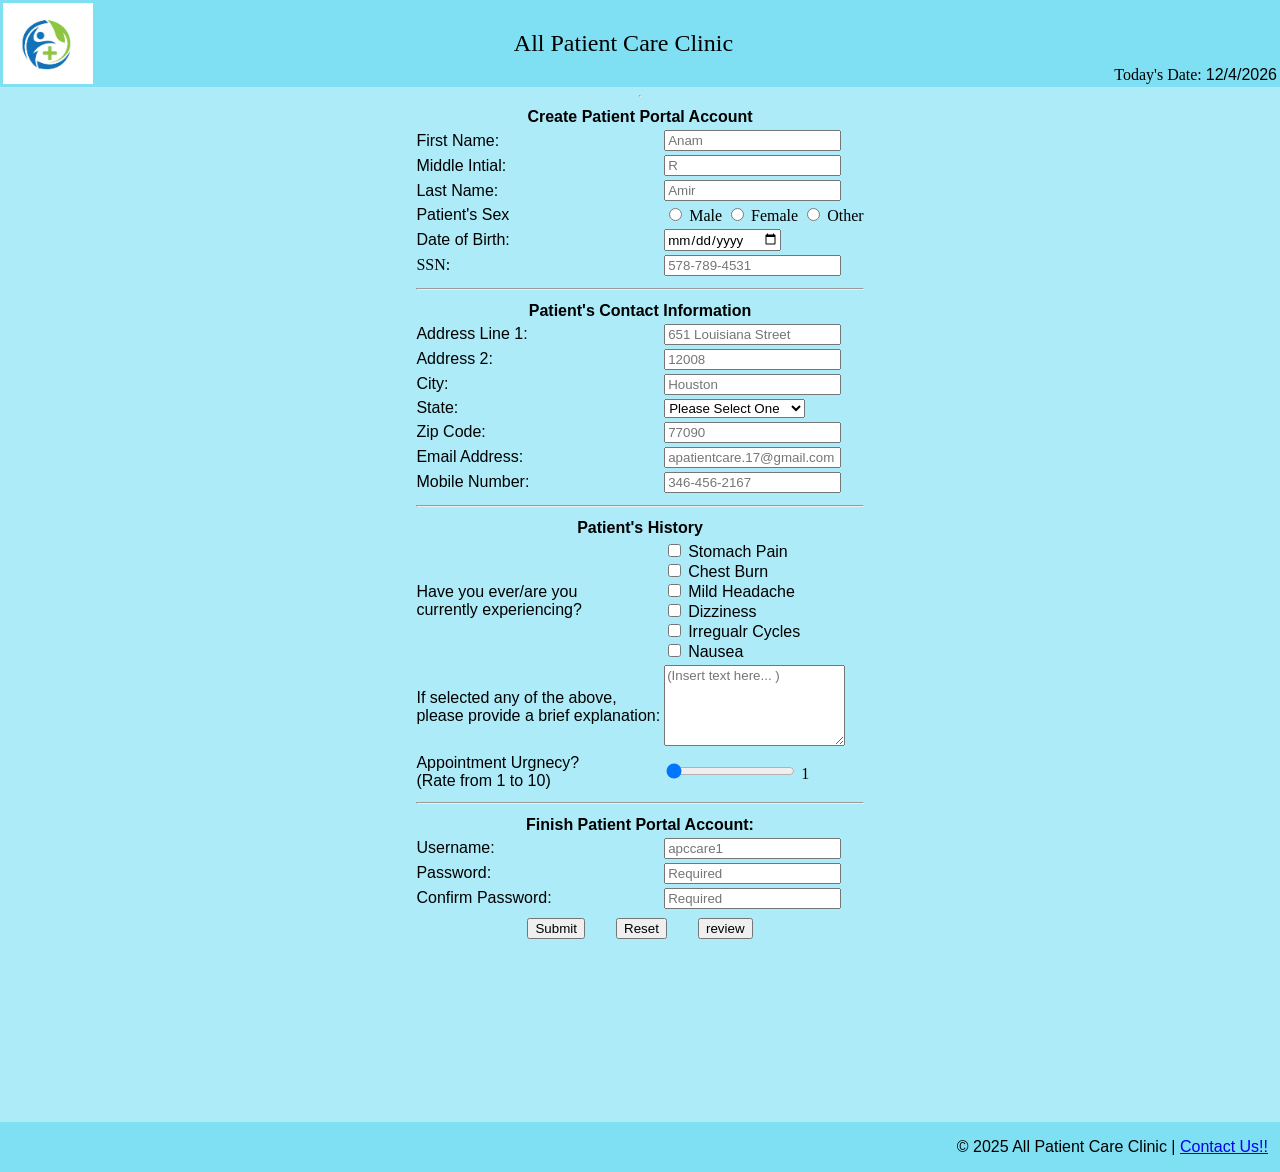
<file: index.html>
<!DOCTYPE html>
<!--
Program Name:patient-form.html
Author:Anam Amir
Date Created:9/17/2025
Date last edited:9/26/2025
Version:1.0
Description: Homework 1 learning and creating a form
-->
<html lang="en">
    <head>
        <link rel="stylesheet" href="hw2.css"><!--links to css file-->

        <!--displays text in the browser's tab-->
        <title>New Patient Registration | All Patient Care Clinic</title>
    </head>
    <body>
        <header>
        <table width="100%"
        <tr>
            <td valign="top" align="left" width="40%">
            <div class="image">
                <img align="center" src="patientlogo1.png" alt="All Patient Care Clinic Logo" width="90px" id="logo"/>
            </div>
        </td>

        <td>
            <h2>All Patient Care Clinic</h2>
        </td>

        <td valign="bottom" align="right" width="20%">
            Today's Date: <span id="today"></span>
        </td>

        </tr>
        </table>
             </header>
      <hr>
      <!--form begins here-->
      <form name="signup" id="signup" action="thankyou.html">
        <center>
            <div class="format">
                <table>
                    <tr>
                        <th colspan="4">Create Patient Portal Account</th>
                    </tr>
                    <!--patient's information section of form starts here-->

                    <tr>
                        <td class="apc1"><label for="fname">First Name:</label></td>
                           <td>
                            <input
                            type="text"
                            name="fname"
                            id="fname"
                            maxlength="30"
                            required
                            title="Letters,apostrophes, and dashes only."
                            pattern="[a-zA-Z']{1,30}
                            onblur="validateFname()"
                            placeholder="Anam"
                            />
                           </br>
                           <span class="error" id="fname-error></span>"
                            </td>
                            </tr>

                            <tr>
                        <td class="apc1"><label for="mini">Middle Intial:</label></td>
                           <td>
                            <input
                            type="text"
                            name="mini"
                            id="mini"
                            maxlength="1"
                            required
                            title="Letters only"
                             pattern="[a-zA-Z']{0,1}
                             onblur="validateMini()"
                            placeholder="R"
                            />
                            </br>
                           <span class="error" id="mini-error></span>"
                            </td>
                            </tr>

                            <tr>
                        <td class="apc1"><label for="lname">Last Name:</label></td>
                           <td>
                            <input
                            type="text"
                            name="lname"
                            id="lname"
                            maxlength="30"
                            required
                            title="Letters,apostrophes, and dashes only."
                             pattern="[a-zA-Z']{1,30}
                             onblur="validateLname()"
                            placeholder="Amir"
                            />
                            </br>
                           <span class="error" id="lname-error></span>"
                            </td>
                            </tr>

                            <tr>
                                <td class="apc1"><label for="psex">Patient's Sex</label></td>     
                                <td>
                                    <input   
                                    type="radio"
                                    id="s1"
                                    name="psex"
                                    value="Male"
                                    />
                                    Male

                                    <input   
                                    type="radio"
                                    id="s2"
                                    name="psex"
                                    value="Female"
                                    />
                                    Female

                                    <input   
                                    type="radio"
                                    id="s3"
                                    name="psex"
                                    value="Other"
                                    />
                                    Other
                                    </td>
                              </tr>

                    <tr>
                        <td class="apc1"><label for="dob">Date of Birth:</label></td>
                            <td>
                                <input
                                type="date"
                                id="dob"
                                name="dob"
                                onblur="validateDob()"
                                required
                                />
                                </br>
                           <span class="error" id="dob-error></span>"
                                </td>

                        </tr>   

        <tr>
        <td class="apc1><label for="ssn">SSN:</td>
        <td>
            <input
            type="password"
            minlength="11"
            maxlength="11"
            name="ssn"
            id="ssn"
            required
            title="Numbers only"
            placeholder="578-789-4531"
            onblur="validateSsn()"
            />
              </br>
                           <span class="error" id="ssn-error></span>"
            </td>
      </tr>

      <tr>
        <th colspan="4"><hr></th> <!--a little line divinding thing-->

    </tr>
    <tr>
        <th colspan="4">Patient's Contact Information</th>
    </tr>

    <tr>
                        <td class="apc1"><label for="addressline1">Address Line 1:</label></td>
                           <td>
                            <input
                            type="text"
                            name="addressline1"
                            id="addressline1"
                            maxlength="40"
                            required
                            title="Please enter your home address"
                            placeholder="651 Louisiana Street"
                            onblur="validateAddressline1()"
                            />
                              </br>
                           <span class="error" id="addressline1-error"></span>
                            </td>
                            </tr>

                            <tr>
                        <td class="apc1"><label for="address2">Address 2:</label></td>
                           <td>
                            <input
                            type="text"
                            name="address2"
                            id="address2"
                            maxlength="40"
                            required
                            title="Please enter your home address"
                            placeholder="12008"
                            />
                            </td>
                            </tr>

                            <tr>
                        <td class="apc1"><label for="city">City:</label></td>
                           <td>
                            <input
                            type="text"
                            name="city"
                            id="city"
                            maxlength="30"
                            required
                            title="Please enter your city name"
                            placeholder="Houston"
                            />
                            </td>
                            </tr>

                            <tr>
                                <td class="apc1"><label for="state">State:</label></td>
                                <td>
                                    <select>
                 <option selected disabled>Please Select One</option>
                <option value="AL">Alabama</option>
                <option value="AK">Alaska</option>
                <option value="AZ">Arizona</option>
                <option value="AR">Arkansas</option>
                <option value="CA">California</option>
                <option value="CO">Colorado</option>
                <option value="CT">Connecticut</option>
                <option value="DE">Delaware</option>
                <option value="DC">District Of Columbia</option>
                <option value="FL">Florida</option>
                <option value="GA">Georgia</option>
                <option value="HI">Hawaii</option>
                <option value="ID">Idaho</option>
                <option value="IL">Illinois</option>
                <option value="IN">Indiana</option>
                <option value="IA">Iowa</option>
                <option value="KS">Kansas</option>
                <option value="KY">Kentucky</option>
                <option value="LA">Louisiana</option>
                <option value="ME">Maine</option>
                <option value="MD">Maryland</option>
                <option value="MA">Massachusetts</option>
                <option value="MI">Michigan</option>
                <option value="MN">Minnesota</option>
                <option value="MS">Mississippi</option>
                <option value="MO">Missouri</option>
                <option value="MT">Montana</option>
                <option value="NE">Nebraska</option>
                <option value="NV">Nevada</option>
                <option value="NH">New Hampshire</option>
                <option value="NJ">New Jersey</option>
                <option value="NM">New Mexico</option>
                <option value="NY">New York</option>
                <option value="NC">North Carolina</option>
                <option value="ND">North Dakota</option>
                <option value="OH">Ohio</option>
                <option value="OK">Oklahoma</option>
                <option value="OR">Oregon</option>
                <option value="PA">Pennsylvania</option>
                <option value="RI">Rhode Island</option>
                <option value="SC">South Carolina</option>
                <option value="SD">South Dakota</option>
                <option value="TN">Tennessee</option>
                <option value="TX">Texas</option>
                <option value="UT">Utah</option>
                <option value="VT">Vermont</option>
                <option value="VA">Virginia</option>
                <option value="WA">Washington</option>
                <option value="WV">West Virginia</option>
                <option value="WI">Wisconsin</option>
                <option value="WY">Wyoming</option>
                </select>
                </td>
                </tr>

                <tr>
                        <td class="apc1"><label for="zcode">Zip Code:</label></td>
                           <td>
                            <input
                            type="text"
                            name="zcode"
                            id="zcode"
                            pattern="[0-9]{5}"
                            maxlength="5"
                            required
                            title="Numbers only"
                            placeholder="77090"
                            onblur="validateZcode()"
                            />
                              </br>
                           <span class="error" id="zcode-error"></span>
                            </td>
                            </tr>

                            <tr>
                        <td class="apc1"><label for="email">Email Address:</label></td>
                           <td>
                            <input
                            type="email"
                            name="email"
                            id="email"
                            required
                            title="Please enter your email address"
                            placeholder="apatientcare.17@gmail.com"
                            pattern="[a-z0-9._%+-]+@[a-z0-9.-]+\.[a-z]{2,20}$"
                            onblur="validateEmail()"
                            />
                           </br>
                           <span class="error" id="email-error"></span>
                            </td>
                            </tr>

                            <tr>
                        <td class="apc1"><label for="mnumber">Mobile Number:</label></td>
                           <td>
                            <input
                            type="text"
                            name="mnumber"
                            id="mnumber"
                            pattern="[0-9]{3}-[0-9]{3}-[0-9]{4}"
                            maxlength="30"
                            required
                            title="Please enter your Mobile Number"
                            placeholder="346-456-2167"
                            onblur="validateMobile()"
                            />
                              </br>
                           <span class="error" id="mnumber-error"></span>
                            </td>
                            </tr>

                            <tr>
        <th colspan="4"><hr></th> <!--a little line divinding thing-->

    </tr>

    <!--showing patient history section on form-->
    <tr>
        <th colspan="4">Patient's History</th>
        </tr>

        <tr>
                <td class="apc1"><lable for=pathistory">Have you ever/are you <br> currently experiencing?</label></td>
                <td>
        <input type="checkbox" id="option1" value="Stomach Pain"/>
        <label for="Stomach Pain">Stomach Pain</label><br>

        <input type="checkbox" id="option2" value="Chest Burn"/>
        <label for="Chest Burn">Chest Burn</label><br>

        <input type="checkbox" id="option3" value="Mild Headache"/>
        <label for="Mild Headache">Mild Headache</label><br>

        <input type="checkbox" id="option4" value="Dizziness"/>
        <label for="Dizziness">Dizziness</label><br>

        <input type="checkbox" id="option5" value="Irregular Cycles"/>
        <label for="Irregualar Cycles">Irregualr Cycles</label><br>

        <input type="checkbox" id="option6" value="Nausea"/>
        <label for="Nausea">Nausea</label><br>
        </td>
        </tr>

        <tr>
            <td class="apc1" align="left">
                <lable for="notes">If selected any of the above,<br> please provide a brief explanation:</label>
                </td>
                <td>
                <textarea
                rows="5"
                colus="50"
                maxlength="500"
                id="notes"
                name="notes"
                title="Please enter a brief Description of your symptoms"
                placeholder="(Insert text here... )"
                ></textarea>
                <span id="description_text"></span>
                </td>
                </tr>

        <!--html version for range slider-->
        <tr>
                  <td class="apc1"><lable for="range">Appointment Urgnecy?<br/>(Rate from 1 to 10)</label></td>
        <td>
            <input
            type="range"
            name="range"
            id="range"
            min="1"
            max="10"
            value="0"
            />
            <span id="range-slider"></span>
            </td>
           </tr>
           
            <tr>
        <th colspan="4"><hr></th> <!--a little line divinding thing-->
         </tr>

         <!--account information section starts here-->
         <tr>
        <th colspan="4">Finish Patient Portal Account:</th>

            </tr>

            <tr>
                        <td class="apc1"><label for="uname">Username:</label></td>
                           <td>
                            <input
                            type="text"
                            name="uname"
                            id="uname"
                            minlength="5"
                            maxlength="15"
                            required
                            title="Username must contain at least 5 characters. Cannot start with a number."
                            placeholder="apccare1"
                            onblur="validateUname()"
                            />
                              </br>
                           <span class="error" id="uname-error"></span>
                            </td>
                            </tr>

                            <tr>
                        <td class="apc1"><label for="pword">Password:</label></td>
                           <td>
                            <input
                            type="password"
                            name="pword"
                            id="pword"
                            maxlength="25"
                            minlength="10"
                            required
                            title="Password must contain at least 10 characters, one uppercase letter,one lowercase letter, one number, and one special character."
                            placeholder="Required"
                            onblur="validatePassword()"
                            oninput="validatePassword()"
                            onfocus="validatePassword()"
                            />
                              </br>
                           <span class="error" id="pword-error"></span>
                            </td>
                            </tr>

                            <td class="apc1"><label for="con_pword">Confirm Password:</label></td>
                           <td>
                            <input
                            type="password"
                            name="con_pword"
                            id="con_pword"
                            maxlength="25"
                            minlength="10"
                            required
                            title="Please re-enter the Password"
                            placeholder="Required"
                             onblur="confirmPassword()"
                            oninput="confirmPassword()"
                            onfocus="confirmPassword()"
                            />
                             </br>
                           <span class="error" id="pword2-error"></span>
                            </td>
                            </tr>

                            <tr>
                                 <td class="apc1" colspan="4">
                                    <center>
                <input type="submit" name="submit" id="submit" style="font-family:'optima',sans-serif;">
                &nbsp; &nbsp; &nbsp;
                <input type="reset" name="reset" id="reset" style="font-family:'optima',sans-serif;">
                &nbsp; &nbsp; &nbsp;
                <input type="button" name="review" id="review" value="review" style="font-family:'optima',sans-serif;" onclick="reviewInput()">
                </center>
                </td>

                            </tr>






                      </table>
            </div>
            <div class="pword-message">
                <span id="msg1"></span><br/>
                <span id="msg2"></span><br/>
                <span id="msg3"></span><br/>
                <span id="msg4"></span><br/>
                <span id="msg5"></span><br/>
                <span id="msg6"></span><br/>
                <span id="msg7"></span><br/>
                <span id="pword2-error"></span><br/>
             </div>
                <center>
                    <p id="showInput"></p>
                </center>
            </div>
        </center>
</form>
<!--footer part is here where the website link goes-->
<footer>
    <p id="footer"> &#169 2025 All Patient Care Clinic | <a href="https://allcareclinicsdallas.com/"target="_blank"rel="noopener noreferrer">Contact Us!!</a></p>
    </footer>

    <script src="hw2.js"></script>



    </body>
</html>
</file>
<file: hw2.css>
/*
 Program Name:patient-form.html
Author:Anam Amir
Date Created:9/17/2025
Date last edited:9/26/2025
Version:1.0
Description: Homework 1 learning and creating a CSS file
*/

header {
  display:flex;
  align-items:center;
  justify-content: space-between;
  width:100%;
  background-color: rgba(78, 212, 236, 0.491);
}
header h2{
  margin: 0 auto;      /* pushes title to the center */
  flex: 1;             /* let h1 take space in the middle */
}



body{
  display:flex;
  flex-direction: column;
  align-items:center;
  background-color:rgb(172, 235, 247);
  margin:0;
  height:100%;
  min-height:100vh; /*to make sure that the page is height of the viewport*/

}
form{
  flex-grow:1;
}
h1,h2{
  font-family:"Copperplate",fantasy;
  font-weight:normal;
}

main{
  flex:1;/* take all remaining space */
  font-family:"Copperplate",fantasy;
  
}

.image{
  text-align:left;

}

.apc1{
  font-family:"optima",sans-serif;
  
}
th {
font-family:"optima",sans-serif;
}

footer{
  text-align:center;
  width:100%;
  background-color:rgb(78, 212, 236, 0.491);
  height:3.0 rem;
}

#footer{
  text-align:right;
  font-family:"optima",sans-serif;
  font-weight: normal;
  margin-right:12px;
}

label{
  text-align:right;
  font-family:"optima",sans-serif;
  font-weight: normal;
}

input{
  text-align:left;
  font-family:"optima",sans-serif;
  font-weight: normal;
}

textarea{
   text-align:left;
  font-family:"optima",sans-serif;
  font-weight: normal;
}

#today{
   text-align:left;
  font-family:"optima",sans-serif;
  font-weight: normal;
}

.error {
  color:red;
  font-size :12px;
  font-family:"optima",sans-serif;
  font-weight: normal;
}

.pword-message {
text-align: right;
font-family:"optima", sans-serif;
font-weight: normal;
position: relative;
left: 100px;
background: transparent;
padding:10px;
border-spacing: 2px;
border-radius: 20px;
color: red;
}

#review {
margin-top:5px;
}

table.output,
tr.output,
td.output {
  width:500px;
  background-color:rgba(19, 212, 230, 0.425);
  padding:10px;
  border-spacing:2px;
  border-radius:20px;
  color:black;
}

td.output {
  width:500px;
  background-color:rgba(19, 212, 230, 0.425);
  padding:10px;
  border-spacing:2px;
  
}
</file>
